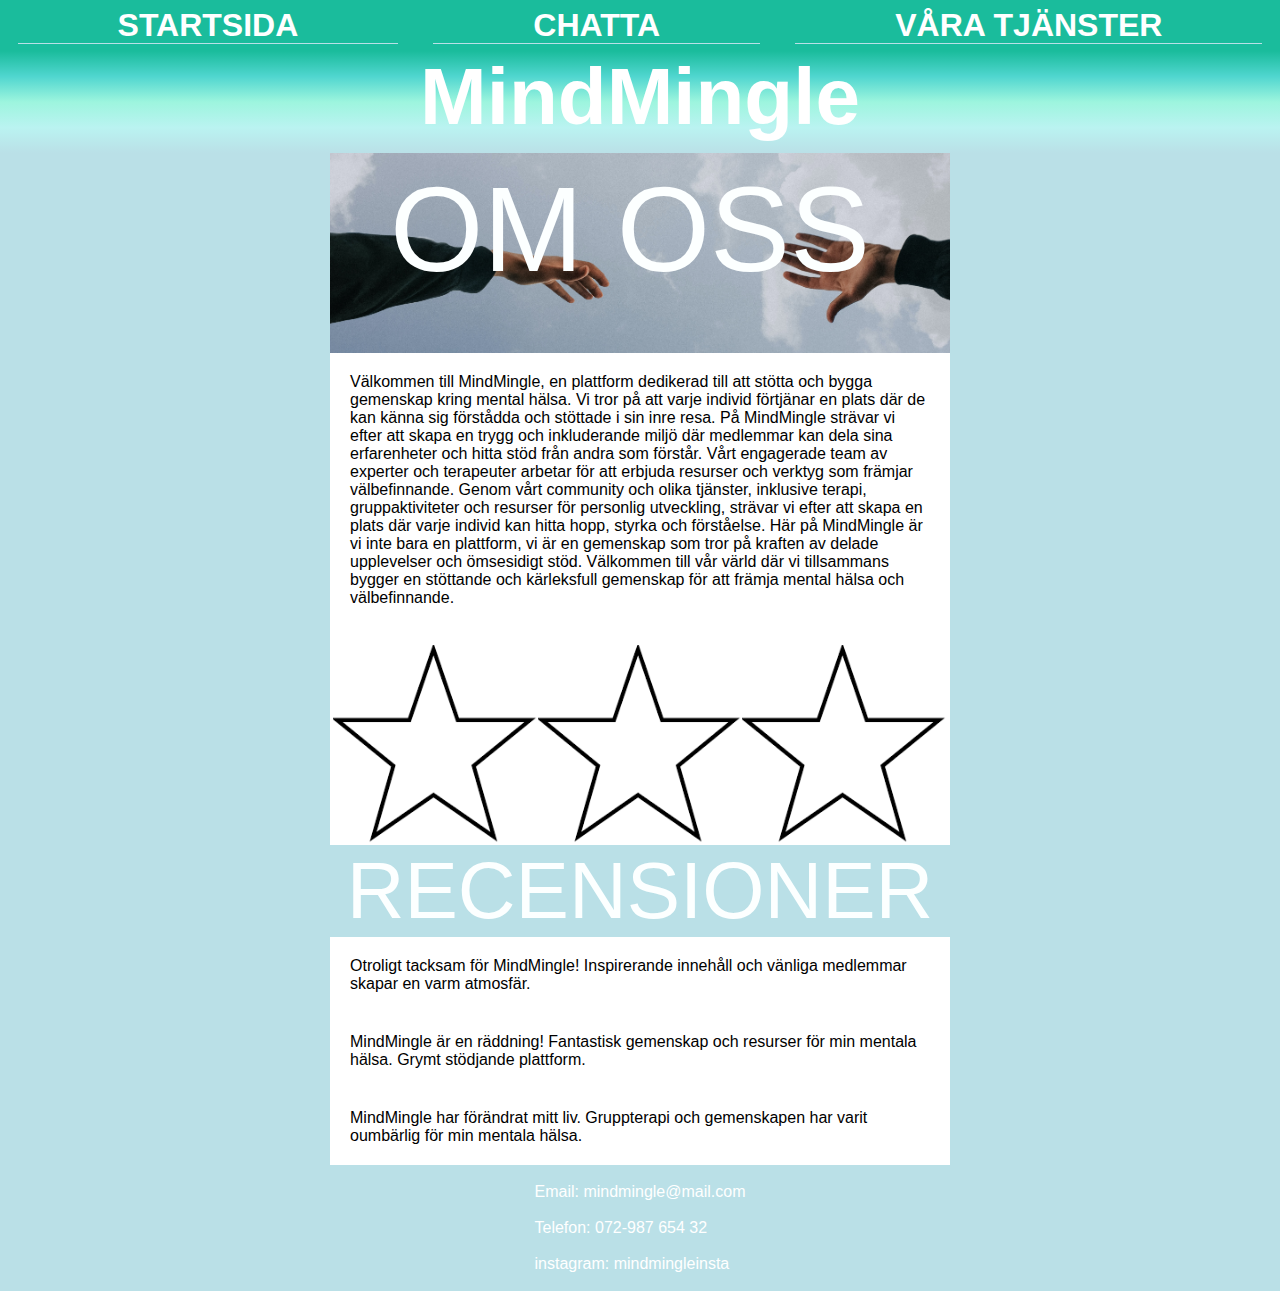
<file: index.html>
<!DOCTYPE html>
<html lang="sv">
<head>
    <meta charset="UTF-8">
    <meta http-equiv="X-UA-Compatible" content="IE=edge">
    <meta name="viewport" content="width=device-width, initial-scale=1.0">
    <link rel="stylesheet" href="css/style.css">
    <title>MindMingle</title>
</head>
<body>
    <header>
        <nav>
            <ul>

                <li>
                    <a href="index.html">STARTSIDA</a>
                </li>
                <li>
                    <a href="chatt.html">CHATTA</a>
                </li>
                <li>
                    <a href="varatjanster.html">VÅRA TJÄNSTER</a>
                </li>
            </ul>
        </nav>
    </header>
    <h1> MindMingle</h1>
    <main>
        <div>
    
            <section> <img src="img/youssef-naddam-iJ2IG8ckCpA-unsplash.png" alt="">
                <p id="omoss">
                    OM OSS
                </p>
             <p class="index">
             
              Välkommen till MindMingle, en plattform dedikerad till att stötta och bygga gemenskap kring mental hälsa. Vi tror på att varje individ förtjänar en plats där de kan känna sig förstådda och stöttade i sin inre resa. På MindMingle strävar vi efter att skapa en trygg och inkluderande miljö där medlemmar kan dela sina erfarenheter och hitta stöd från andra som förstår.

              Vårt engagerade team av experter och terapeuter arbetar för att erbjuda resurser och verktyg som främjar välbefinnande. Genom vårt community och olika tjänster, inklusive terapi, gruppaktiviteter och resurser för personlig utveckling, strävar vi efter att skapa en plats där varje individ kan hitta hopp, styrka och förståelse.

                Här på MindMingle är vi inte bara en plattform, vi är en gemenskap som tror på kraften av delade upplevelser och ömsesidigt stöd. Välkommen till vår värld där vi tillsammans bygger en stöttande och kärleksfull gemenskap för att främja mental hälsa och välbefinnande.
             <br> <br>
            </p> 
             
             <div id="star">
                 <img src="img/star.png" alt="Stjärna" style="width: 33%">
                <img src="img/star.png" alt="Stjärna" style="width: 33%">
                <img src="img/star.png" alt="Stjärna" style="width: 33%">
             </div> 


             

             <p id="rec">RECENSIONER</p>
             <p class="index">
                Otroligt tacksam för MindMingle! Inspirerande innehåll och vänliga medlemmar skapar en varm atmosfär.
             </p>
             <p class="index">MindMingle är en räddning! Fantastisk gemenskap och resurser för min mentala hälsa. Grymt stödjande plattform.</p>
             <p class="index">MindMingle har förändrat mitt liv. Gruppterapi och gemenskapen har varit oumbärlig för min mentala hälsa.</p>
             
             <footer>
                 <br>
                <p class="foot">Email: mindmingle@mail.com</p>
                <br>
                <p class="foot">Telefon: 072-987 654 32</p>
                <br>
                <p class="foot">instagram: mindmingleinsta</p>
                <br>
            </footer>
            </section>

        </div>
        
    </main>
</body>
</html>
</file>
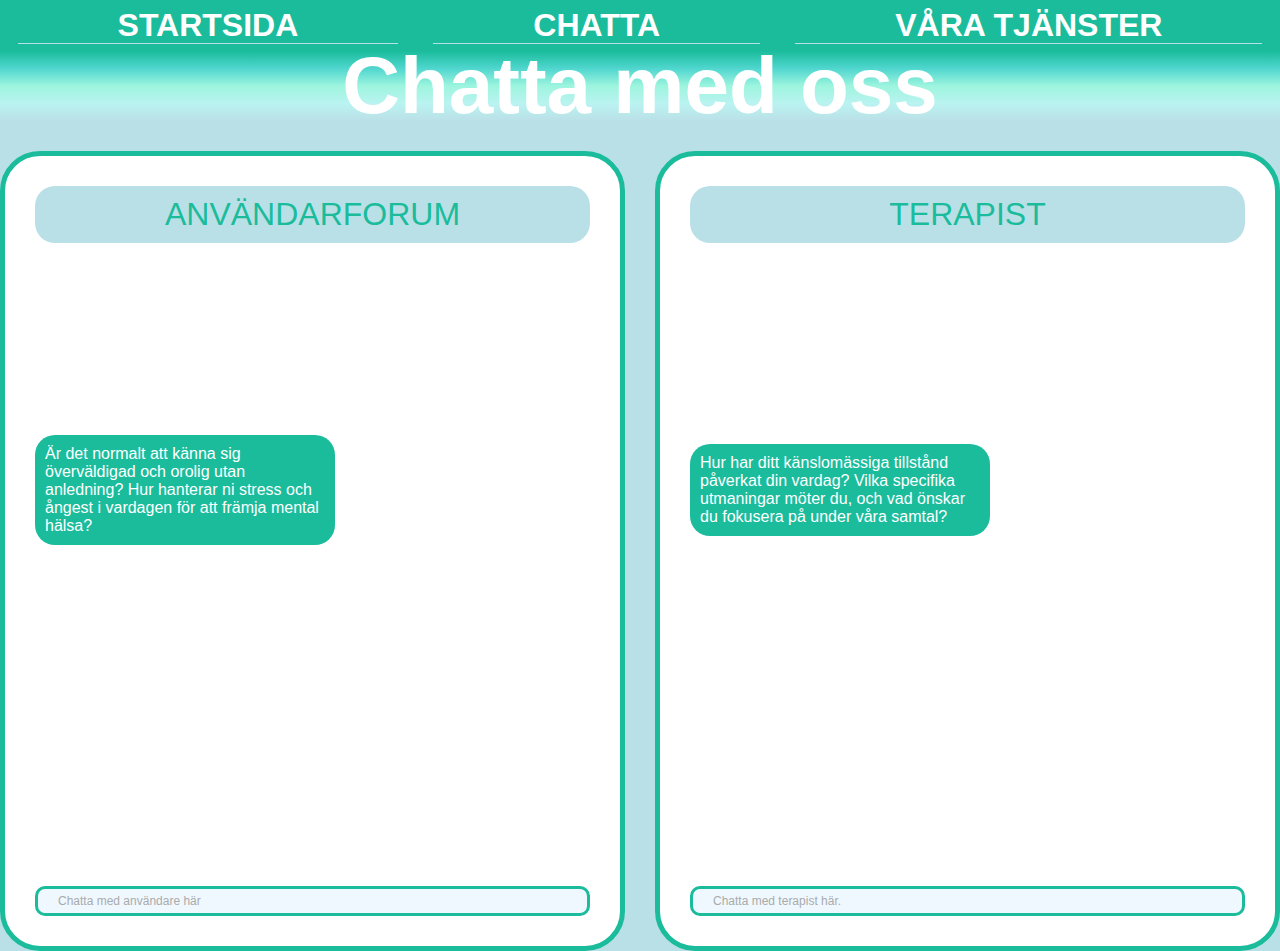
<file: chatt.html>
<!DOCTYPE html>
<html lang="sv">
<head>
    <meta charset="UTF-8">
    <meta http-equiv="X-UA-Compatible" content="IE=edge">
    <meta name="viewport" content="width=device-width, initial-scale=1.0">
    <link rel="stylesheet" href="css/style.css">
    <title>MindMingle</title>
</head>
<body>

    <header>
        <nav>
            <ul>
                <li>
                    <a href="index.html">STARTSIDA</a>
                </li>
                <li>
                    <a id="chatt" href="chatt.html">CHATTA</a>
                </li>
                <li>
                    <a href="varatjanster.html">VÅRA TJÄNSTER</a>
                </li>
            </ul>
        </nav>
    </header>

    <main id="wrapper">
    
        <h1 id="medoss">Chatta med oss</h1>
        <div class="chatt-wrapper" id="general"> 
            <p class="chatt">ANVÄNDARFORUM</p>
            <p class="chatt-text">Är det normalt att känna sig överväldigad och orolig utan anledning? Hur hanterar ni stress och ångest i vardagen för att främja mental hälsa? </p>

            <p class="sok">Chatta med användare här</p>
        </div>
        <article class="chatt-wrapper" id="therapist">
            <p class="chatt">TERAPIST</p>
             <p class="chatt-text"> Hur har ditt känslomässiga tillstånd påverkat din vardag? Vilka specifika utmaningar möter du, och vad önskar du fokusera på under våra samtal?
             </p>
            
             <p class="sok">Chatta med terapist här.</p>
            
         </article>
    </main>
</body>
</html>
</file>
<file: css/style.css>
#wrapper {
    display: grid;
    grid-gap: 30px;
    width: 100vw;
    height: 100vh;

    grid-template-columns: minmax(0, 1fr) minmax(0, 1fr);
    grid-template-rows: 70px 1fr;
    grid-template-areas: 
    "oss oss"
    "gen the"
    ;
}

#star{
    display: flex;
    flex-direction: row;
    background-color: #ffffff;
}

.chatt-wrapper {
    display: flex;
    justify-content: space-between;
    flex-direction: column;
}

.chatt-text{
    background-color: #1abc9c;
    font-size: 1rem;
    color: rgb(255, 255, 255);
    width: 300px;
    padding: 10px;
    border-radius: 20px;
    margin-bottom: 150px;
    
}
.chatt{
    font-size: 2rem;
    color: #1abc9c;
    display: flex;
    align-items: center;
    justify-content: center;
    border-radius: 20px;
    padding: 10px;
}

#medoss{
    grid-area: oss;
    padding: 30px;
}

#general{
    grid-area: gen;
    width: 100%;
    border-radius: 40px;
    padding: 30px;
    border-style: solid;
    border-color: #1abc9c;
    border-width: 5px;
    background-color: #ffffff;
}

#therapist{
    grid-area: the;
    width: 100%;
    border-radius: 40px;
    padding: 30px;
    border-style: solid;
    border-color: #1abc9c;
    border-width: 5px;
    background-color: #ffffff;

}

* {
    box-sizing: border-box;
    padding: 0%;
    margin: 0%;
    background-color: #bae0e7;
}

h1{
    font-size: 80px;
    background-image: linear-gradient(to bottom, #1abc9c, #50d6cf, #9df5de, #baf3f1, #bae0e7);
    display: flex;
    align-items: center;
    justify-content: center;
    color: #ffffff;
    font-family: Verdana, Geneva, Tahoma, sans-serif;
    padding-bottom: 10px;

}


ul{
    display: flex;
    background-color: #1abc9c;
    justify-content: space-around;
    align-items: center;
    width: 100vw;
    height: 4vw;
    list-style: none;
}

a{
    text-decoration: none;
    color: #ffffff;
    font-size: 2rem; 
    font-family: Verdana, Geneva, Tahoma, sans-serif;
    padding-left: 100px;
    padding-right: 100px;
    padding-bottom: 0px;
    font-weight: bold;
    background-color: #1abc9c;
  
}
section{
    flex-direction: column;
    display: flex;
    justify-content: center;
    align-items: center;
    width: 620px;
}
img{
    height: 200px;
    width: auto;
}

div{
    display: flex;
    justify-content: center;
}

#omoss{
    color: #fcffff;
    font-size: 120px;
    position: absolute;
    top: 160px; left: 390px;
    background-color: transparent;
}

p{
    font-family: Verdana, Geneva, Tahoma, sans-serif;
   
}

#rec{
    color: #fcffff;
    font-size: 80px;
    padding: 0px 20px 0px 20px;

}


#varatjanster-wrapper {
    display: grid;
    height: 100vh;
    grid-gap: 30px;
    grid-template-columns: minmax(0, 1fr) minmax(0, 1fr) minmax(0, 1fr);
    grid-template-rows: 70px 1fr 1fr;
    grid-template-areas: 
    "hea hea hea"
    "card1 card2 card3"
    "card4 card5 card6"
    ;
}

#tjanst{
    grid-area: hea;
    padding: 20px;
}

.index{
    background-color: rgb(255, 255, 255);
    padding: 20px;
}


.card{
    display: grid;
    border-radius: 23px; 
    border-style: solid;
    border-color: #1abc9c;
    border-width: 3px;
    grid-template-columns: minmax(0, 1fr);
    grid-template-rows: 120px 120px;
    grid-template-areas: 
    "bild"
    "text";

}


.cardimg{
    grid-area: bild;
    filter: grayscale(70%);
    border-radius: 20px 20px 0px 0px;
    z-index: 1;
}

.cardimg:hover{
    filter: grayscale(0%);
    
}

.card-text{
    grid-area: text;
    background-color: #ffffff;
    border-radius: 0px 0px 20px 20px;
    z-index: 2;
    color: #1abc9c;
}
#card1 {
   
    grid-area: card1;
}
#card2 {
    grid-area: card2;
   
}
#card3 {
    grid-area: card3;
  
}
#card4 {
    grid-area: card4;
    
}
#card5 {
    grid-area: card5;
  
}
#card6 {
    grid-area: card6;
  
}

.sok{
    background-color: aliceblue;
    padding: 5px 0px 5px 20px;
    border-color: #1abc9c;
    border-radius: 10px;
    border-style: solid;
    color: #a9abab;
    font-size: 12px;
}

footer{
    background-color: transparent;
}

.foot{

    color: #ffffff;
}
</file>
